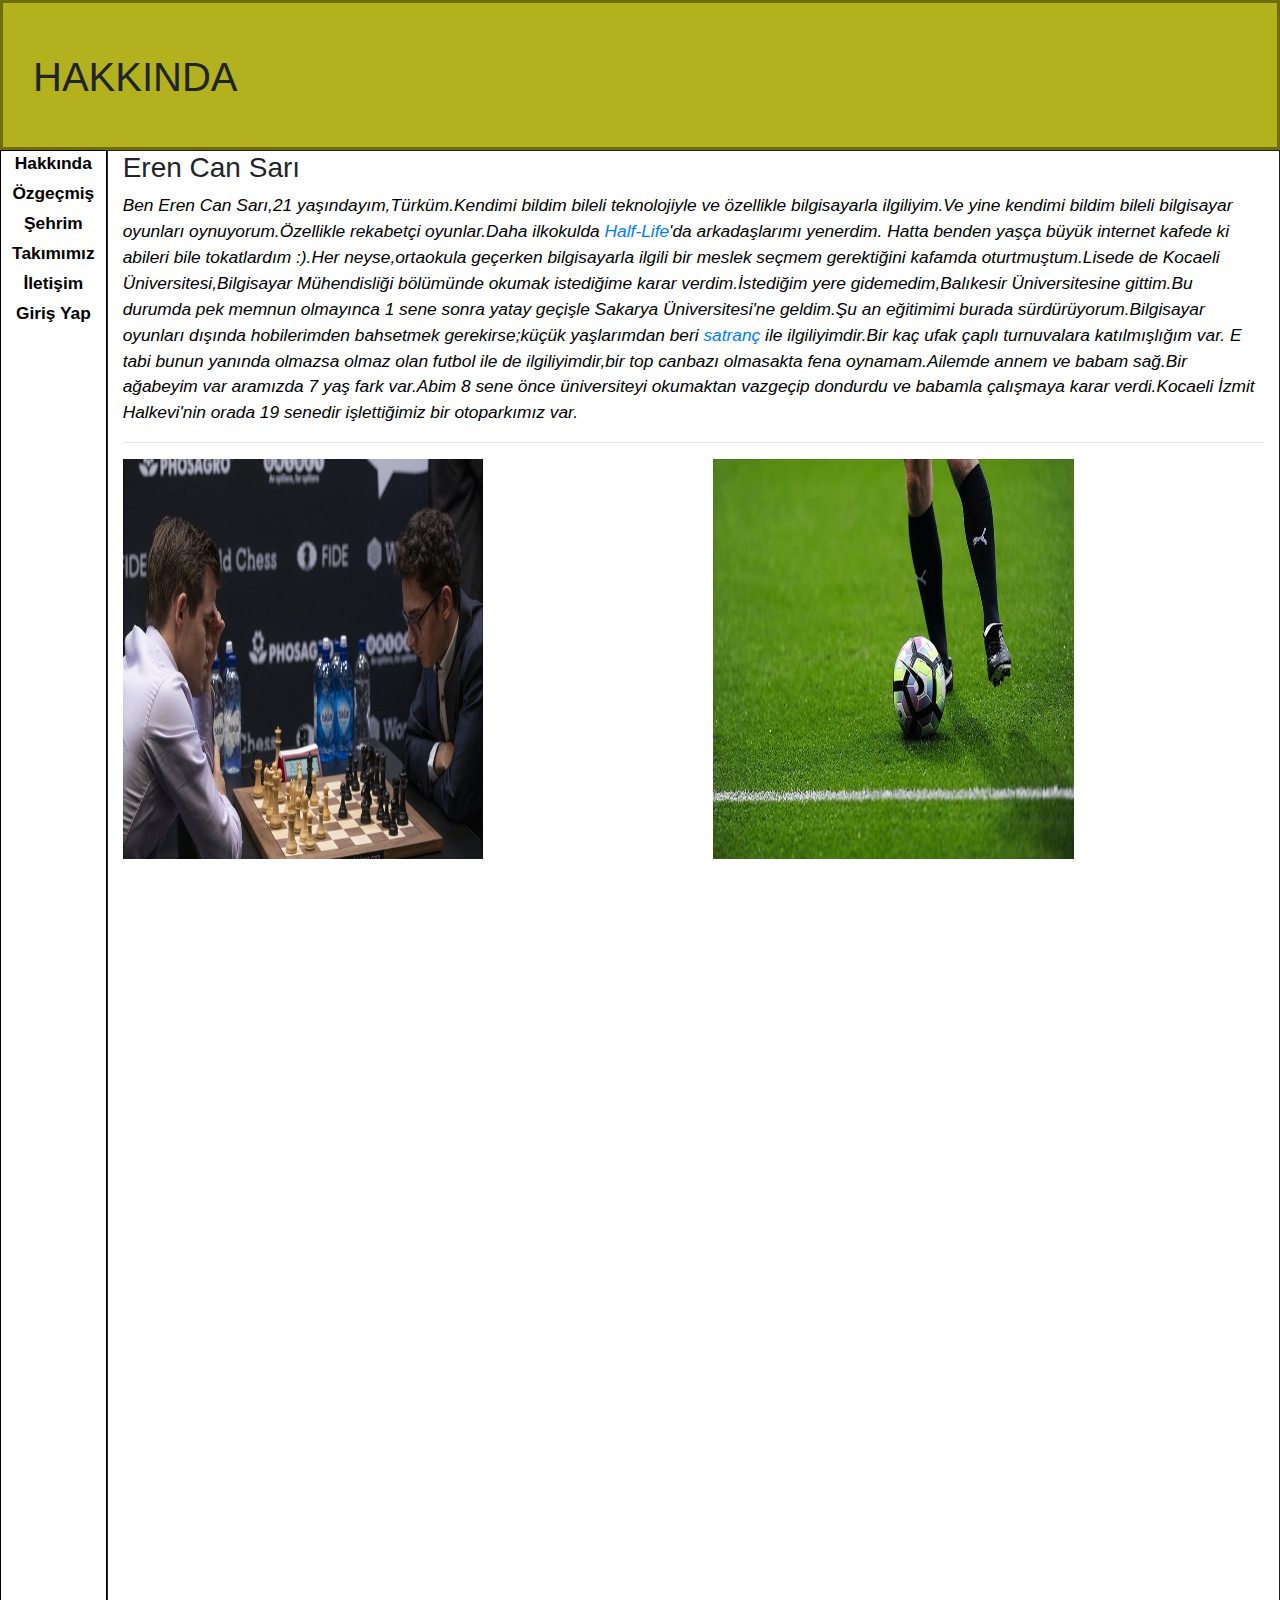
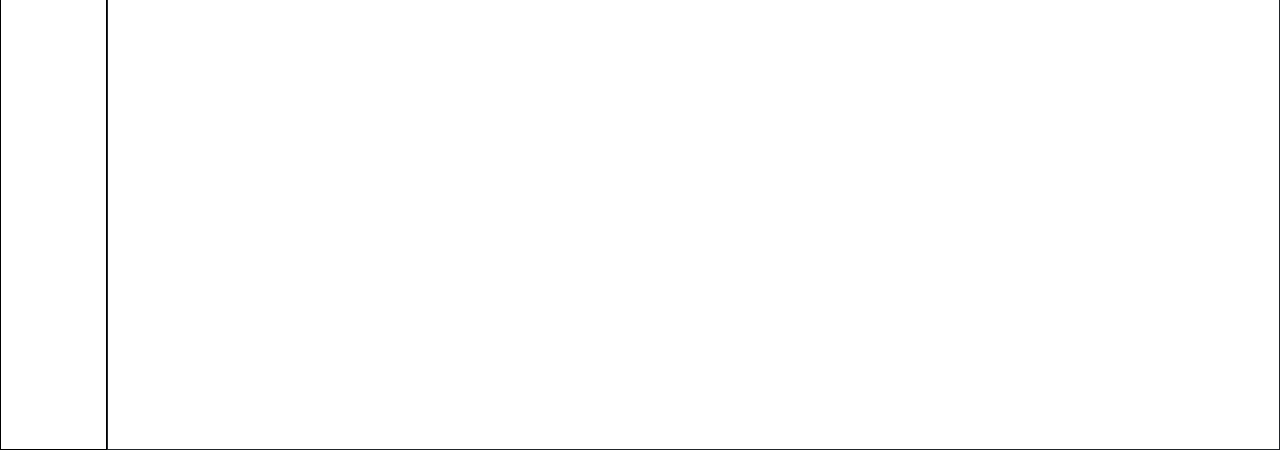
<file: Proje/index.html>
<!DOCTYPE html>
<html lang = "en">
    <head>
        <meta name="viewport" content="width=device-width , initial-scale = 1">
        <meta charset = "utf-8">
        <link rel = "stylesheet" href = "Stiller/bootstrap.min.css">
        <link rel = "stylesheet" href = "Stiller/stilim.css">
		<script src = "Scriptler/scriptim.js"></script>
        <script src = "Scriptler/bootstrap.min.js"></script>
        <script src="https://code.jquery.com/jquery-3.2.1.slim.min.js" integrity="sha384-KJ3o2DKtIkvYIK3UENzmM7KCkRr/rE9/Qpg6aAZGJwFDMVNA/GpGFF93hXpG5KkN" crossorigin="anonymous"></script>
        <script src="https://cdnjs.cloudflare.com/ajax/libs/popper.js/1.12.9/umd/popper.min.js" integrity="sha384-ApNbgh9B+Y1QKtv3Rn7W3mgPxhU9K/ScQsAP7hUibX39j7fakFPskvXusvfa0b4Q" crossorigin="anonymous"></script>
        <script src="https://stackpath.bootstrapcdn.com/bootstrap/4.3.1/js/bootstrap.min.js" integrity="sha384-JjSmVgyd0p3pXB1rRibZUAYoIIy6OrQ6VrjIEaFf/nJGzIxFDsf4x0xIM+B07jRM" crossorigin="anonymous"></script>
        <title>Hakkında</title>
    </head>

    <body>
        <div class = "container-fluid">
            <div class = "row" id = "baslik">
                <div class = "col-lg-12">
                    <div class="container-fluid"><h1>HAKKINDA</h1> </div>
                </div>
            </div>
            <div class = "row">
                <div class = "col-lg-1 col-sm-2 col-xs-3 col-md-2" id = "menu" style = "height:1900px">
                    <list>
					    <ul><a href = "index.html">Hakkında</a><br></ul>
                        <ul><a href = "Özgeçmiş.html">Özgeçmiş</a><br></ul>
						<ul><a href = "Şehrim.html">Şehrim</a><br></ul>
                        <ul><a href = "Takımımız.html">Takımımız</a><br></ul>
						<ul><a href = "Iletişim.html">İletişim</a><br></ul>
						<ul><a href = "Giris.php">Giriş Yap</a><br></ul>
					</list>
                </div>
                <div class = "col-lg-11 col-sm-10 col-xs-9 col-md-10" id = "paragraf" style = "height:1900px">
                    <h3>Eren Can Sarı</h3>
                    <p>
                        Ben Eren Can Sarı,21 yaşındayım,Türküm.Kendimi bildim bileli teknolojiyle ve özellikle bilgisayarla ilgiliyim.Ve yine kendimi bildim bileli bilgisayar oyunları oynuyorum.Özellikle rekabetçi oyunlar.Daha ilkokulda <a href = "https://tr.wikipedia.org/wiki/Half-Life">Half-Life</a>'da arkadaşlarımı yenerdim.
					    Hatta benden yaşça büyük internet kafede ki abileri bile tokatlardım :).Her neyse,ortaokula geçerken bilgisayarla ilgili bir meslek seçmem gerektiğini kafamda oturtmuştum.Lisede de Kocaeli Üniversitesi,Bilgisayar Mühendisliği bölümünde okumak istediğime karar verdim.İstediğim yere gidemedim,Balıkesir Üniversitesine 
						gittim.Bu durumda pek memnun olmayınca 1 sene sonra yatay geçişle Sakarya Üniversitesi'ne geldim.Şu an eğitimimi burada sürdürüyorum.Bilgisayar oyunları dışında hobilerimden bahsetmek gerekirse;küçük yaşlarımdan beri <a href = "https://tr.wikipedia.org/wiki/Satran%C3%A7">satranç</a> ile ilgiliyimdir.Bir kaç ufak çaplı turnuvalara katılmışlığım var.
						E tabi bunun yanında olmazsa olmaz olan futbol ile de ilgiliyimdir,bir top canbazı olmasakta fena oynamam.Ailemde annem ve babam sağ.Bir ağabeyim var aramızda 7 yaş fark var.Abim 8 sene önce üniversiteyi okumaktan vazgeçip dondurdu ve babamla çalışmaya karar verdi.Kocaeli İzmit Halkevi'nin orada 19 senedir işlettiğimiz bir otoparkımız var.
						
                    </p>
                    <hr>
                    <div class = "row">
                        <div class = "col-lg-4 col-sm-4 col-xs-4 col-md-4">
                            <img src = "Resimler/satranç.jpg" id = "responsiveindex" style = "margin-left:px">
                        </div>
                        <div class = "col-lg-4 col-sm-4 col-xs-4 col-md-4">
                            <img src = "Resimler/futbol.jpg" id = "responsiveindex" style = "margin-left:200px">
                        </div>
                    </div>
                </div>
            </div>
        </div>
        
    </body>
</html>
</file>
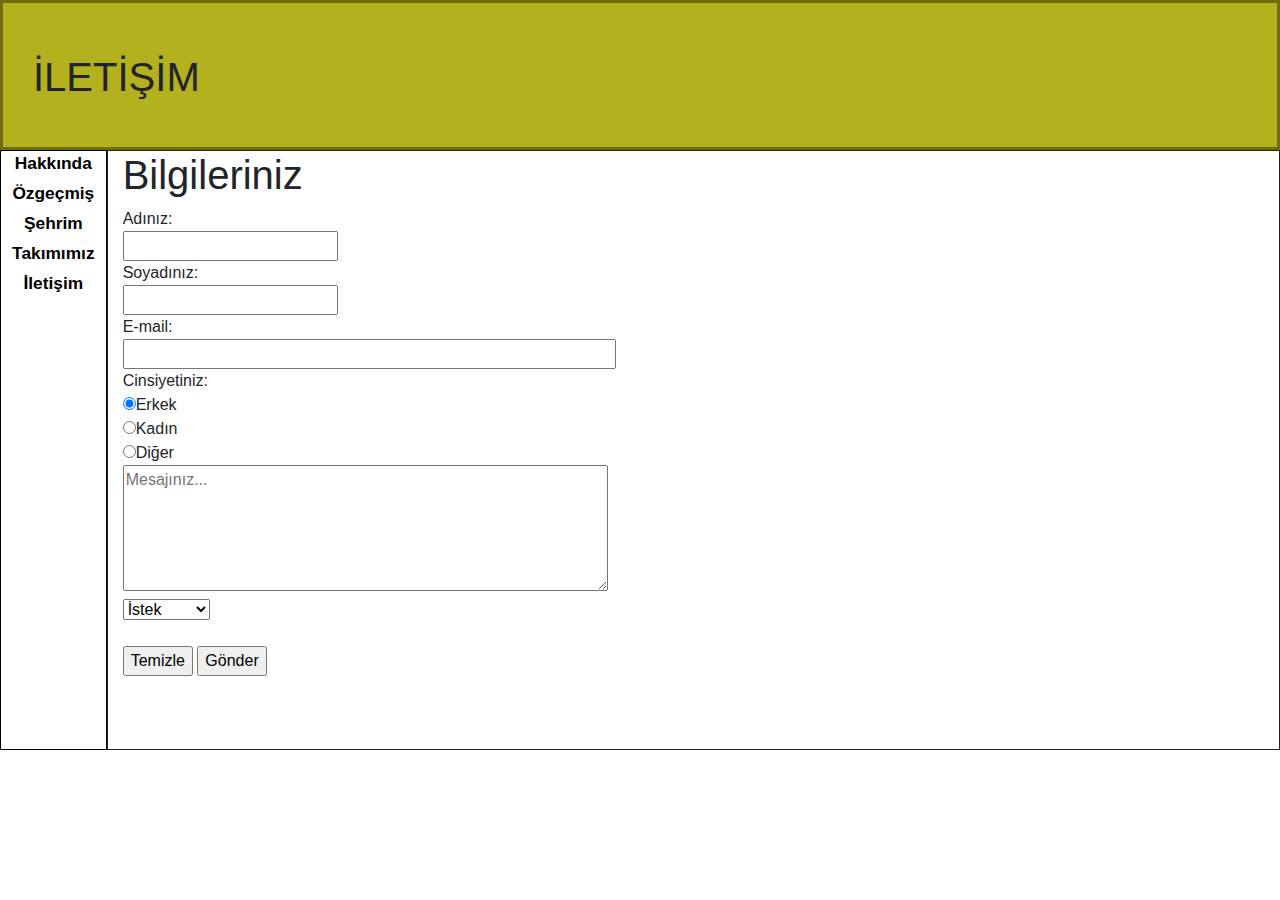
<file: Proje/Iletişim.html>
<!DOCTYPE html>
<html lang = "en">
    <head>
        <meta name="viewport" content="width=device-width , initial-scale = 1">
        <meta charset = "utf-8">
        <link rel = "stylesheet" href = "Stiller/bootstrap.min.css">
        <link rel = "stylesheet" href = "Stiller/stilim.css">
        <script src = "Scriptler/scriptim.js"></script>
        <script src = "Scriptler/bootstrap.min.js"></script>
        <script src="https://code.jquery.com/jquery-3.2.1.slim.min.js" integrity="sha384-KJ3o2DKtIkvYIK3UENzmM7KCkRr/rE9/Qpg6aAZGJwFDMVNA/GpGFF93hXpG5KkN" crossorigin="anonymous"></script>
        <script src="https://cdnjs.cloudflare.com/ajax/libs/popper.js/1.12.9/umd/popper.min.js" integrity="sha384-ApNbgh9B+Y1QKtv3Rn7W3mgPxhU9K/ScQsAP7hUibX39j7fakFPskvXusvfa0b4Q" crossorigin="anonymous"></script>
        <script src="https://stackpath.bootstrapcdn.com/bootstrap/4.3.1/js/bootstrap.min.js" integrity="sha384-JjSmVgyd0p3pXB1rRibZUAYoIIy6OrQ6VrjIEaFf/nJGzIxFDsf4x0xIM+B07jRM" crossorigin="anonymous"></script>
        <title>İletişim</title>
    </head>

    <body>
        <div class = "container-fluid">
            <div class = "row" id = "baslik">
                <div class = "col-lg-12">
                    <div class="container-fluid"><h1>İLETİŞİM</h1></div>
                </div>
            </div>
            <div class = "row">
                <div class = "col-lg-1 col-sm-2 col-xs-3 col-md-2" id = "menu">
                    <list>
                        <ul><a href = "index.html">Hakkında</a><br></ul>
                        <ul><a href = "Özgeçmiş.html">Özgeçmiş</a><br></ul>
                        <ul><a href = "Şehrim.html">Şehrim</a><br></ul>
                        <ul><a href = "Takımımız.html">Takımımız</a><br></ul>
                        <ul><a href = "Iletişim.html">İletişim</a><br></ul>
                    </list>
                </div>
                <div class = "col-lg-11 col-sm-10 col-xs-9 col-md-10" id = "paragraf">
                    <h1>Bilgileriniz</h1>
                    <form action = "action_page.php" method = "POST" id = "myForm" onsubmit = "return validateForm()">
                        Adınız:<br> <input type = "text" name = "ad"><br>
                        Soyadınız:<br> <input type = "text" name = "soyad"><br>
                        E-mail:<br> <input type = "text" name = "e-mail" size = 50><br>
                        Cinsiyetiniz: <br>
                        <input type = "radio" name = "cinsiyet" value = "Erkek" checked>Erkek<br>
                        <input type = "radio" name = "cinsiyet" value = "Kadın">Kadın<br>
                        <input type = "radio" name = "cinsiyet" value = "Diğer">Diğer<br>
                        <textarea name = "message" rows = "5" cols = "50" placeholder="Mesajınız..."></textarea><br>
                        <select name = "neden" id = "mesaj">
                            <option value = "istek">İstek</option>
                            <option value = "tesekkür">Teşekkür</option>
                            <option value = "yardim">Yardım</option>
                        </select><br><br>
                        <input type = "button" onclick = "temizle()" value = "Temizle" >
                        <input type = "submit" value = "Gönder">
                    </form>
                </div>
            </div>
        </div>
        
    </body>
</html>
</file>
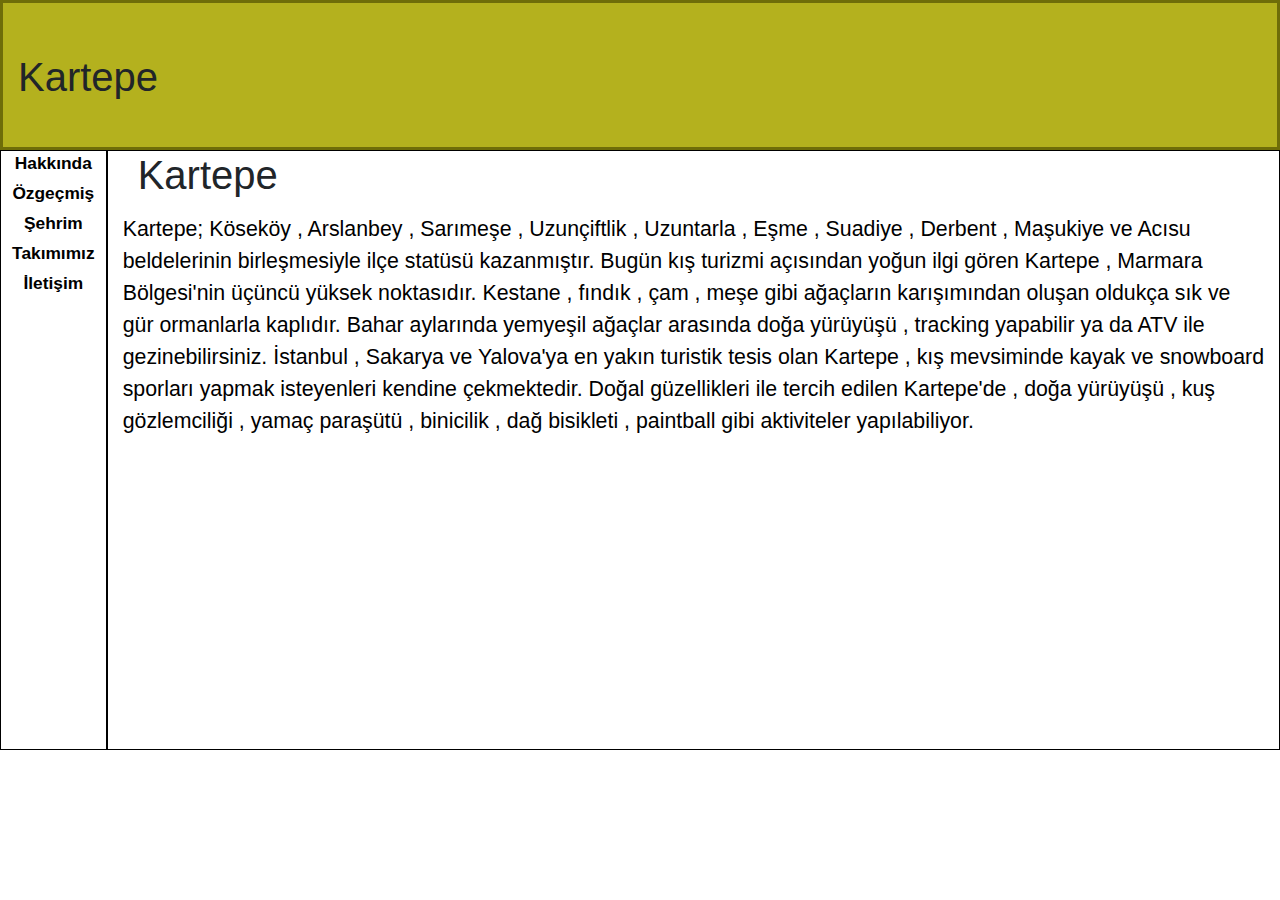
<file: Proje/Kartepe.html>
<!DOCTYPE html>
<html lang = "en">
    <head>
        <meta name="viewport" content="width=device-width , initial-scale = 1">
        <meta charset = "utf-8">
        <link rel = "stylesheet" href = "Stiller/bootstrap.min.css">
        <link rel = "stylesheet" href = "Stiller/stilim.css">
        <script src = "Scriptler/scriptim.js"></script>
        <script src = "Scriptler/bootstrap.min.js"></script>
        <script src="https://code.jquery.com/jquery-3.2.1.slim.min.js" integrity="sha384-KJ3o2DKtIkvYIK3UENzmM7KCkRr/rE9/Qpg6aAZGJwFDMVNA/GpGFF93hXpG5KkN" crossorigin="anonymous"></script>
        <script src="https://cdnjs.cloudflare.com/ajax/libs/popper.js/1.12.9/umd/popper.min.js" integrity="sha384-ApNbgh9B+Y1QKtv3Rn7W3mgPxhU9K/ScQsAP7hUibX39j7fakFPskvXusvfa0b4Q" crossorigin="anonymous"></script>
        <script src="https://stackpath.bootstrapcdn.com/bootstrap/4.3.1/js/bootstrap.min.js" integrity="sha384-JjSmVgyd0p3pXB1rRibZUAYoIIy6OrQ6VrjIEaFf/nJGzIxFDsf4x0xIM+B07jRM" crossorigin="anonymous"></script>
        <title>Kartepe</title>
    </head>

    <body>
        <div class = "container-fluid">
            <div class = "row" id = "baslik">
                <div class = "col-lg-12">
                    <h1>Kartepe</h1>
                </div>
            </div>
            <div class = "row">
                <div class = "col-lg-1 col-sm-2 col-xs-3 col-md-2" id = "menu">
                    <list>
                        <ul><a href = "index.html">Hakkında</a><br></ul>
                        <ul><a href = "Özgeçmiş.html">Özgeçmiş</a><br></ul>
                        <ul><a href = "Şehrim.html">Şehrim</a><br></ul>
                        <ul><a href = "Takımımız.html">Takımımız</a><br></ul>
                        <ul><a href = "Iletişim.html">İletişim</a><br></ul>
                    </list>
                </div>
                <div class = "col-lg-11 col-sm-10 col-xs-9 col-md-10" id = "bilgi">
                    <div class="container-fluid"><h1>Kartepe</h1></div>
                    <p>
                        Kartepe; Köseköy , Arslanbey , Sarımeşe , Uzunçiftlik , Uzuntarla , Eşme , Suadiye , Derbent , Maşukiye ve Acısu beldelerinin birleşmesiyle ilçe statüsü kazanmıştır. Bugün kış turizmi açısından 
                        yoğun ilgi gören Kartepe , Marmara Bölgesi'nin üçüncü yüksek noktasıdır. Kestane , fındık , çam , meşe gibi ağaçların karışımından oluşan oldukça sık ve gür ormanlarla kaplıdır. Bahar aylarında 
                        yemyeşil ağaçlar arasında doğa yürüyüşü , tracking yapabilir ya da ATV ile gezinebilirsiniz. İstanbul , Sakarya ve Yalova'ya en yakın turistik tesis olan Kartepe , kış mevsiminde kayak ve 
                        snowboard sporları yapmak isteyenleri kendine çekmektedir. Doğal güzellikleri ile tercih edilen Kartepe'de , doğa yürüyüşü , kuş gözlemciliği , yamaç paraşütü , binicilik , dağ bisikleti , 
                        paintball gibi aktiviteler yapılabiliyor.                        
                    </p>
                </div>
            </div>
        </div>
        
    </body>
</html>
</file>
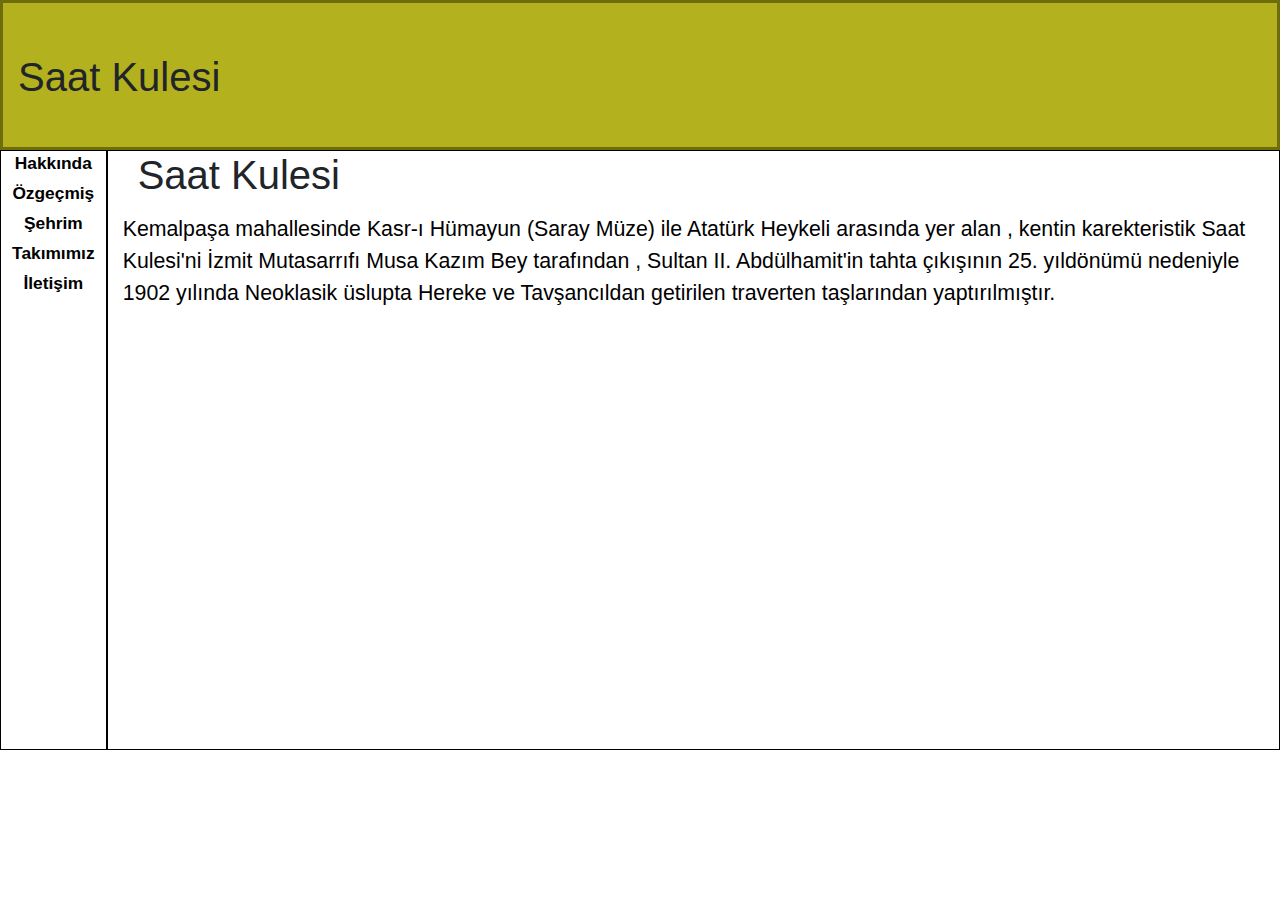
<file: Proje/Saat.html>
<!DOCTYPE html>
<html lang = "en">
    <head>
        <meta name="viewport" content="width=device-width , initial-scale = 1">
        <meta charset = "utf-8">
        <link rel = "stylesheet" href = "Stiller/bootstrap.min.css">
        <link rel = "stylesheet" href = "Stiller/stilim.css">
        <script src = "Scriptler/scriptim.js"></script>
        <script src = "Scriptler/bootstrap.min.js"></script>
        <script src="https://code.jquery.com/jquery-3.2.1.slim.min.js" integrity="sha384-KJ3o2DKtIkvYIK3UENzmM7KCkRr/rE9/Qpg6aAZGJwFDMVNA/GpGFF93hXpG5KkN" crossorigin="anonymous"></script>
        <script src="https://cdnjs.cloudflare.com/ajax/libs/popper.js/1.12.9/umd/popper.min.js" integrity="sha384-ApNbgh9B+Y1QKtv3Rn7W3mgPxhU9K/ScQsAP7hUibX39j7fakFPskvXusvfa0b4Q" crossorigin="anonymous"></script>
        <script src="https://stackpath.bootstrapcdn.com/bootstrap/4.3.1/js/bootstrap.min.js" integrity="sha384-JjSmVgyd0p3pXB1rRibZUAYoIIy6OrQ6VrjIEaFf/nJGzIxFDsf4x0xIM+B07jRM" crossorigin="anonymous"></script>
        <title>Saat Kulesi</title>
    </head>

    <body>
        <div class = "container-fluid">
            <div class = "row" id = "baslik">
                <div class = "col-lg-12">
                    <h1>Saat Kulesi</h1>
                </div>
            </div>
            <div class = "row">
                <div class = "col-lg-1 col-sm-2 col-xs-3 col-md-2" id = "menu">
                    <list>
                        <ul><a href = "index.html">Hakkında</a><br></ul>
                        <ul><a href = "Özgeçmiş.html">Özgeçmiş</a><br></ul>
                        <ul><a href = "Şehrim.html">Şehrim</a><br></ul>
                        <ul><a href = "Takımımız.html">Takımımız</a><br></ul>
                        <ul><a href = "Iletişim.html">İletişim</a><br></ul>
                    </list>
                </div>
                <div class = "col-lg-11 col-sm-10 col-xs-9 col-md-10" id = "bilgi">
                    <div class="container-fluid"><h1>Saat Kulesi</h1></div>
                    <p>
                        Kemalpaşa mahallesinde Kasr-ı Hümayun (Saray Müze) ile Atatürk Heykeli arasında yer alan , kentin karekteristik Saat Kulesi'ni İzmit Mutasarrıfı Musa Kazım Bey tarafından , Sultan II. 
                        Abdülhamit'in tahta çıkışının 25. yıldönümü nedeniyle 1902 yılında Neoklasik üslupta Hereke ve Tavşancıldan getirilen traverten taşlarından yaptırılmıştır.
                    </p>
                </div>
            </div>
        </div>
        
    </body>
</html>
</file>
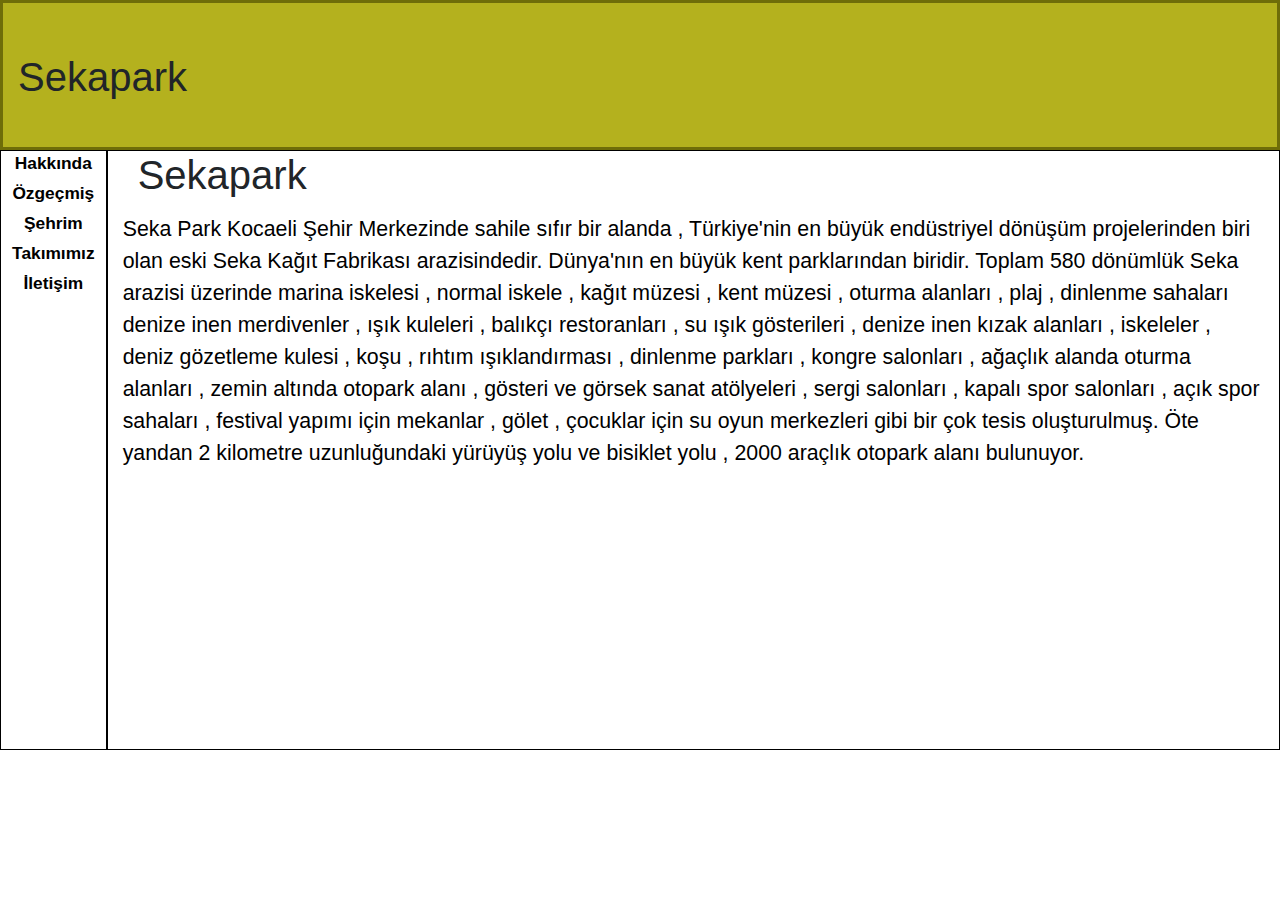
<file: Proje/Sekapark.html>
<!DOCTYPE html>
<html lang = "en">
    <head>
        <meta name="viewport" content="width=device-width , initial-scale = 1">
        <meta charset = "utf-8">
        <link rel = "stylesheet" href = "Stiller/bootstrap.min.css">
        <link rel = "stylesheet" href = "Stiller/stilim.css">
        <script src = "Scriptler/scriptim.js"></script>
        <script src = "Scriptler/bootstrap.min.js"></script>
        <script src="https://code.jquery.com/jquery-3.2.1.slim.min.js" integrity="sha384-KJ3o2DKtIkvYIK3UENzmM7KCkRr/rE9/Qpg6aAZGJwFDMVNA/GpGFF93hXpG5KkN" crossorigin="anonymous"></script>
        <script src="https://cdnjs.cloudflare.com/ajax/libs/popper.js/1.12.9/umd/popper.min.js" integrity="sha384-ApNbgh9B+Y1QKtv3Rn7W3mgPxhU9K/ScQsAP7hUibX39j7fakFPskvXusvfa0b4Q" crossorigin="anonymous"></script>
        <script src="https://stackpath.bootstrapcdn.com/bootstrap/4.3.1/js/bootstrap.min.js" integrity="sha384-JjSmVgyd0p3pXB1rRibZUAYoIIy6OrQ6VrjIEaFf/nJGzIxFDsf4x0xIM+B07jRM" crossorigin="anonymous"></script>
        <title>Sekapark</title>
    </head>

    <body>
        <div class = "container-fluid">
            <div class = "row" id = "baslik">
                <div class = "col-lg-12">
                    <h1>Sekapark</h1>
                </div>
            </div>
            <div class = "row">
                <div class = "col-lg-1 col-sm-2 col-xs-3 col-md-2" id = "menu">
                    <list>
                        <ul><a href = "index.html">Hakkında</a><br></ul>
                        <ul><a href = "Özgeçmiş.html">Özgeçmiş</a><br></ul>
                        <ul><a href = "Şehrim.html">Şehrim</a><br></ul>
                        <ul><a href = "Takımımız.html">Takımımız</a><br></ul>
                        <ul><a href = "Iletişim.html">İletişim</a><br></ul>
                    </list>
                </div>
                <div class = "col-lg-11 col-sm-10 col-xs-9 col-md-10" id = "bilgi">
                    <div class="container-fluid"><h1>Sekapark</h1></div>
                    <p>
                        Seka Park Kocaeli Şehir Merkezinde sahile sıfır bir alanda , Türkiye'nin en büyük endüstriyel dönüşüm projelerinden biri olan eski Seka Kağıt Fabrikası arazisindedir. Dünya'nın en büyük kent 
                        parklarından biridir. Toplam 580 dönümlük Seka arazisi üzerinde marina iskelesi , normal iskele , kağıt müzesi , kent müzesi , oturma alanları , plaj , dinlenme sahaları 
                        denize inen merdivenler , ışık kuleleri , balıkçı restoranları , su ışık gösterileri , denize inen kızak alanları , iskeleler , deniz gözetleme kulesi , koşu , rıhtım ışıklandırması , dinlenme 
                        parkları , kongre salonları , ağaçlık alanda oturma alanları , zemin altında otopark alanı , gösteri ve görsek sanat atölyeleri , sergi salonları , kapalı spor salonları , açık spor sahaları , 
                        festival yapımı için mekanlar , gölet , çocuklar için su oyun merkezleri gibi bir çok tesis oluşturulmuş. Öte yandan 2 kilometre uzunluğundaki yürüyüş yolu ve bisiklet yolu , 2000 araçlık otopark alanı bulunuyor.
                    </p>
                </div>
            </div>
        </div>
        
    </body>
</html>
</file>
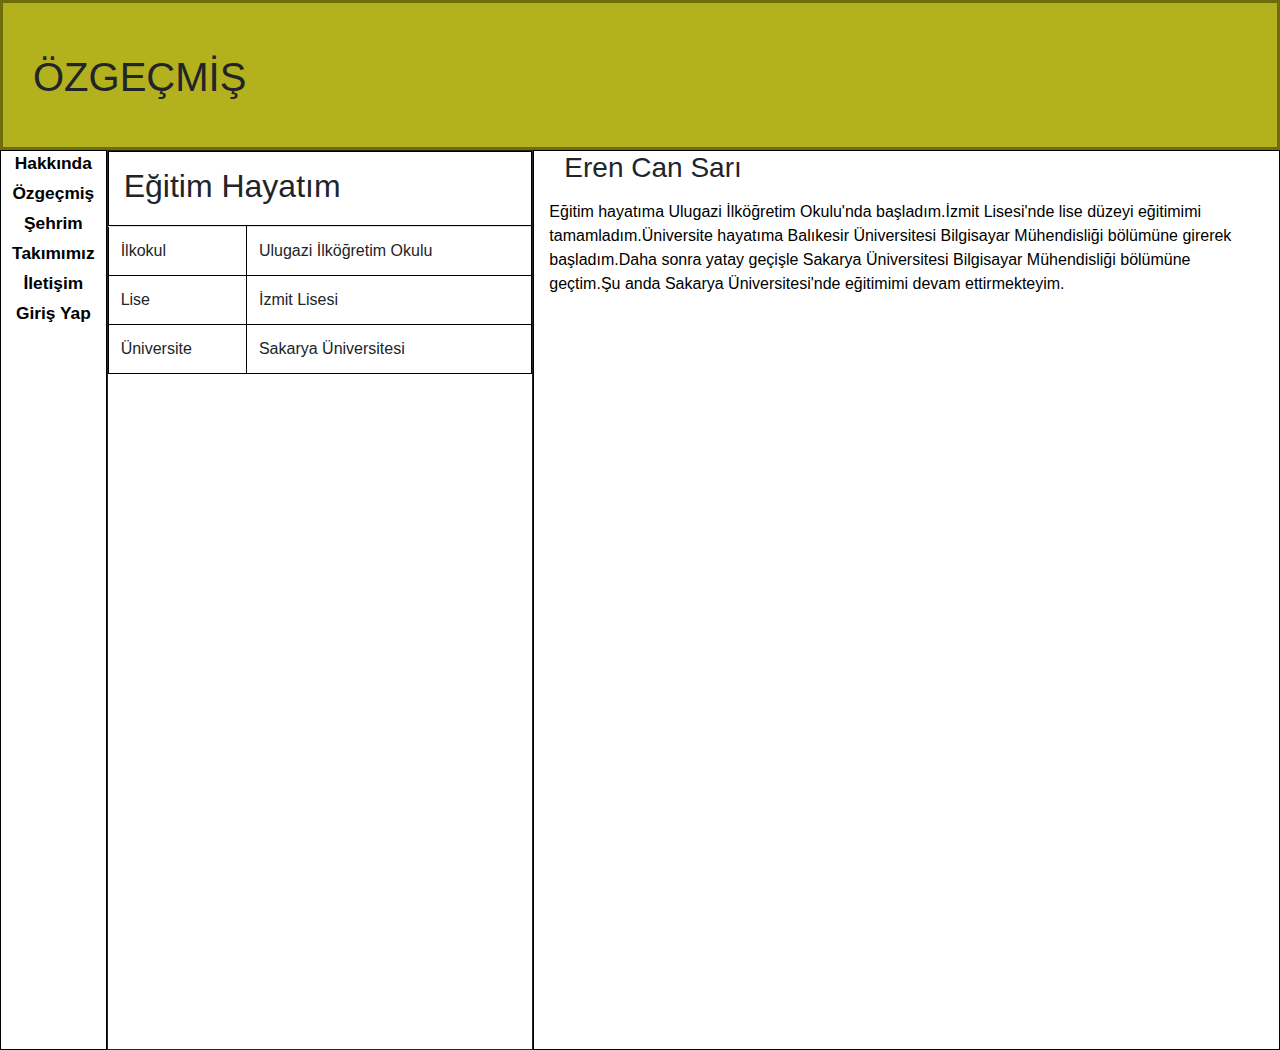
<file: Proje/Özgeçmiş.html>
<!DOCTYPE html>
<html lang = "en">
    <head>
        <meta name="viewport" content="width=device-width , initial-scale = 1">
        <meta charset = "utf-8">
        <link rel = "stylesheet" href = "Stiller/bootstrap.min.css">
        <link rel = "stylesheet" href = "Stiller/stilim.css">
        <title>Özgeçmiş</title>
    </head>

    <body>
        <div class = "container-fluid">
            <div class = "row" id = "baslik">
                <div class = "col-lg-12">
                    <div class="container-fluid"><h1>ÖZGEÇMİŞ</h1></div>
                </div>
            </div>
            <div class = "row">
                <div class = "col-lg-1 col-sm-2 col-xs-3 col-md-2" id = "menu" style = "height:900px">
                    <list>
                        <ul><a href = "index.html">Hakkında</a><br></ul>
                        <ul><a href = "Özgeçmiş.html">Özgeçmiş</a><br></ul>
                        <ul><a href = "Şehrim.html">Şehrim</a><br></ul>
                        <ul><a href = "Takımımız.html">Takımımız</a><br></ul>
                        <ul><a href = "Iletişim.html">İletişim</a><br></ul>
						<ul><a href = "Giris.php">Giriş Yap</a><br></ul>
                    </list>
                </div>
                <div class = "col-lg-4 col-sm-6 col-xs-6 col-md-5" id = "paragraf" style = "height:900px">
                    <div class = "row" id = "kücükbaslik">
                        <div class="container-fluid"><h2>Eğitim Hayatım</h2></div>
                    </div>
                    <div class = "row">
                        <table  class = "table">
                            <tr>
                                <td>İlkokul</td>
                                <td>Ulugazi İlköğretim Okulu</td>
                            </tr>
                            <tr>
                                <td>Lise</td>
                                <td>İzmit Lisesi</td>
                            </tr>
                            <tr>
                                <td>Üniversite</td>
                                <td>Sakarya Üniversitesi</td>
                            </tr>
                        </table>    
                    </div>
       
                </div>
                <div class = "col-lg-7 col-sm-4 col-xs-3 col-md-5" id = "ozgecmis" style = "height:900px">
                    <div class="container-fluid"><h3>Eren Can Sarı</h3></div>
                    <p>    Eğitim hayatıma Ulugazi İlköğretim Okulu'nda başladım.İzmit Lisesi'nde lise düzeyi eğitimimi tamamladım.Üniversite hayatıma Balıkesir Üniversitesi Bilgisayar Mühendisliği
                          bölümüne girerek başladım.Daha sonra yatay geçişle Sakarya Üniversitesi Bilgisayar Mühendisliği bölümüne geçtim.Şu anda Sakarya Üniversitesi'nde eğitimimi devam ettirmekteyim.
                    </p>
                </div>
            </div>
        </div>
        
    </body>
</html>
</file>
<file: Proje/Stiller/stilim.css>
#baslik
{
    border:3px solid #6F6D09 ;
    height:150px;
    text-align:left;
    padding-top:50px;
    background-color:#B4B11E 
}

#menu
{
    border:1px solid black;
    height:600px;
    padding:0px;  
    font-size:13pt;
}

#paragraf
{
    border: 1px solid;
    height:600px;
}

#paragraf p
{
    font-size:13pt;
    color:black;
    font-family: Arial, Helvetica, sans-serif;
    font-style: italic;
}

#ozgecmis
{
    border: 1px solid black;
    height:600px;
}

#ozgecmis p
{
    margin-top:15px;
    font-size:12pt;
    color:black;
    font-family: Arial, Helvetica, sans-serif;
}

td
{
    border:1px solid black;
}
tr
{
    border:1px solid black;
}

#kücükbaslik
{
    border:1px solid black;
    height:75px;
    padding-top:15px;
}

#menu ul
{
    list-style-type: none;
    font-weight:bold;
    font-family:sans-serif;
    margin:0;
    padding:0;
    text-align:center;
    height:30px;
}

#menu ul:hover
{
    background-color:#73C6B6
}

#menu a
{
    color:black;
    display:block;
}

#sehirgecmis
{
    border: 1px solid black;
    height:600px;
}

#sehirgecmis p
{
    margin-top:15px;
    font-size:15pt;
    color:black;
    font-family: Arial, Helvetica, sans-serif;
}

#bilgi
{
    border: 1px solid black;
    height:600px;
}

#bilgi p
{
    margin-top:15px;
    font-size:16pt;
    color:black;
    font-family: Arial, Helvetica, sans-serif;
}

#takimimiz
{
    border: 1px solid black;
    height:600px;
}

#takimparagraf
{
    margin-top:15px;
    font-size:11pt;
    color:black;
    font-family: Arial, Helvetica, sans-serif;
    float:left;
}

#responsive
{
    display:block;
    max-width:100%;
    min-width:250px;
    height : 300px;
}

#responsiveindex
{
    display:block;
    max-width:100%;
    min-width:100px;
    height :400px;
}
</file>
